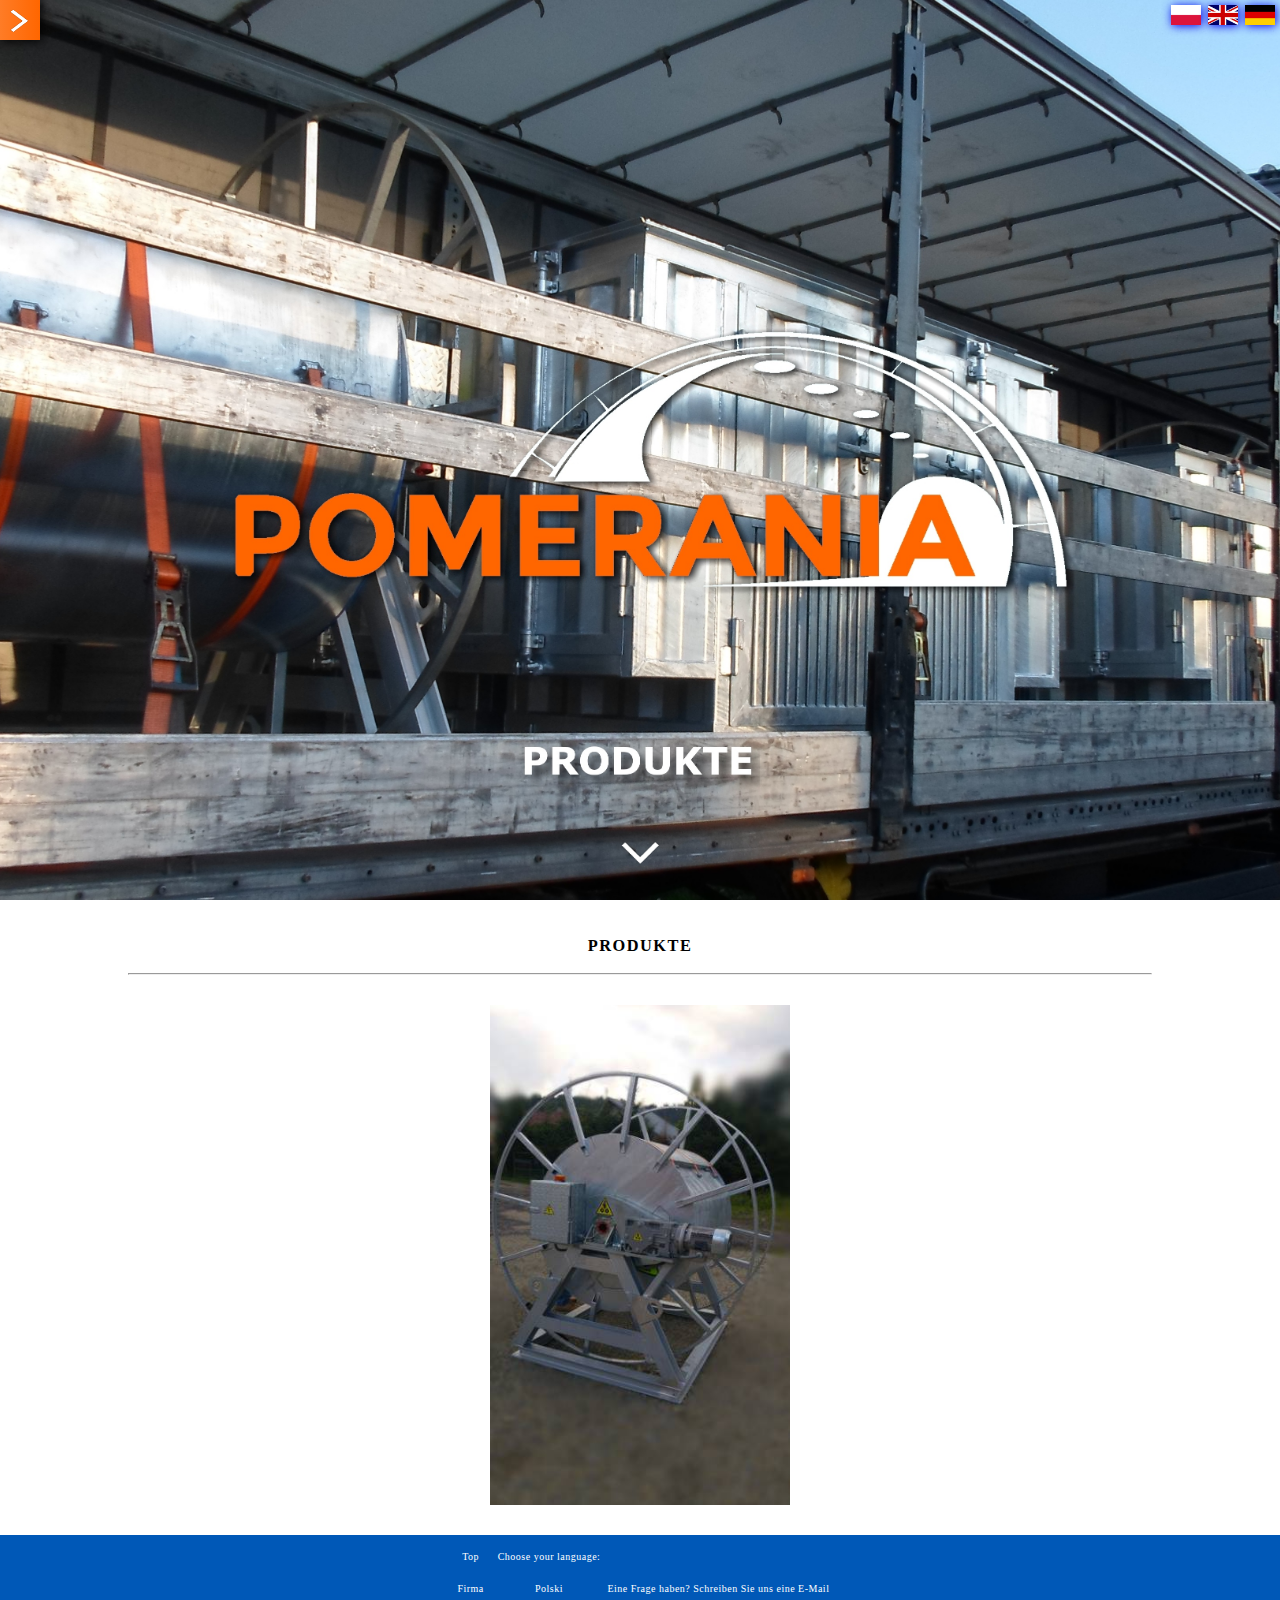
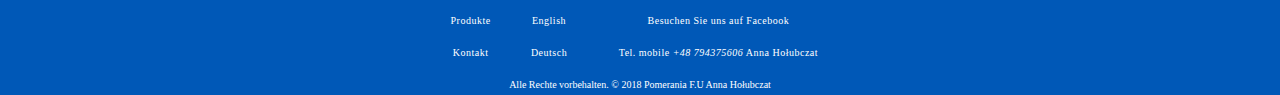
<file: produkty-de.html>
<!DOCTYPE HTML>
<html>
<head>
<meta charset="utf-8"/>
<title>Pomerania F.U</title>
<link rel="stylesheet" href="css/style.css"/>
<link rel="stylesheet" href="css/style2.css"/>
<meta name="theme-color" content="#0058b7">
<meta name="viewport" content="width=device-width, initial-scale=1.0, maximum-scale=1.0" />
<meta name="keywords" content="pomerania, anna, holubczat, pomerania f.u, olszanica"/>
<meta name="description" content="Jesteśmy firmą z  doświadczeniem, która zrealizowała już wiele prac potrzebujących profesjonalnego wykonania robót w oferowanym przez nas zakresie usług."/>
<link rel="icon" href="img/fav.png" />
<script type="text/javascript" src="js/scripts.js"></script>
</head>
<body>

<button id="close_menu" class="close_menu" onclick="close_menu()"><img id="menu_arrow" src="img/arrow.png" /></button>
<div class="sidenav" id="sidenav">
  <div id="menu_b" class="menu_box">
  <a id="logo" onclick="scroll_top(1)" class="logo"><img src="img/1.png"></a>
  <a id="navi" href="index-de.html">Firma</a>
  <a id="navi2" onclick="scroll_top(2)">Produkte</a>
  <a id="navi2,5" href="ref-de.html">Referenzen</a>
  <a id="navi3" onclick="scroll5()">Kontakt</a>
  </div>
</div>
<a href="#produkty" ><img id="arrow" class="arrow" src="img/arrow.png" /></a>
<div class="main">
<div class="header">
<img id="top" src="img/bg3-p-de.jpg" alt="Pomerania F.U Anna Hołubczat">
<div class="language">
<a href="index.html" class="polish"><img src="img/lan_pl.png"></a>
<a href="index-eng.html" class="english"><img src="img/lan_eng.jpg"></a>
<a href="index-de.html" class="german"><img src="img/lan_de.png"></a>
</div>
</div>
<div class="content">
<div class="oprodukty" id="oprodukty">
<div class="produkty2">
<h3><span style="text-transform: uppercase;">Produkte</span></h3>
<hr>
</div>
<div class="produkty3" id="produkty">
<ul class="mgal2">
  <li><a href="img/produkty/p1.jpg" target="_blank">
  <div class="container">
    <img src="img/produkty/p1.jpg">
    <div class="overlay">
      <div class="text">
        Typ: ST-24<br>
        Motorantrieb: 1,5kW 3x50Hz~(CEE16A)<br>
        Leistungsringe: 3 x 400A + PE / 24kV<br>
        Steuerringe: 4 x 100A / 1kV<br>
        Lange: max 600m<br>
        Geschwindigkeit: ca. 19m/min<br>
        Schutzart: IP55<br>
        Nennspannung:	1 - 24 kV<br>
        Nennstrom:	3 x 400A | 4 x 50A<br>
        Drehungen:	ca. 19m/min<br>
        Motorspannung:	400V<br>
        Steuerungsspannung:	230V<br>
        Steuerungssicherung:	10A<br>
        Heizungsspannung:	230V, 2 x 60W<br>
        Heizungssicherung:	10A<br>


</div>
  </div>
  </div></a></li>
  <!--<li><a href="img/gal/g2.jpg" target="_blank">
  <div class="container">
    <img src="">
    <div class="overlay">
      <div class="text">
        Typ: ST-12<br>
        Motorantrieb: 1,5kW 3x50Hz~(CEE16A)<br>
        Leistungsringe: 3 x 400A + PE / 12kV<br>
        Steuerringe: 4 x 100A / 1kV<br>
        Lange: max 400m<br>
        Geschwindigkeit: ca. 16m/min<br>
        Schutzart: IP55<br>
        Nennspannung:	1 - 6 kV<br>
        Nennstrom:	3 x 400A | 4 x 50A<br>
        Drehungen:	ca. 19obr/min<br>
        Motorspannung:	400V<br>
        Steuerungsspannung:	230V<br>
        Steuerungssicherung:	10A<br>
        Heizungsspannung:	230V, 2 x 60W<br>
        Heizungssicherung:	10A<br>
      </div>
  </div>
  </div></a></li>
  <li><a href="img/gal/g3.jpg" target="_blank">
  <div class="container">
    <img src="">
    <div class="overlay">
      <div class="text">
        Typ: ST-1<br>
        Motorantrieb: 1,5kW 3x50Hz~(CEE16A)<br>
        Leistungsringe: 3 x 400A + PE / 1kV<br>
        Lange: max 400m<br>
        Geschwindigkeit: ca. 16m/min<br>
        Schutzart: IP55<br>
        Nennspannung:	0.4 - 6 kV<br>
        Nennstrom:	4 x 400A | 2 x 50A<br>
        Drehungen:	ca. 16m/min<br>
        Motorspannung:	400V<br>
        Steuerungsspannung:	230V<br>
        Steuerungssicherung:	10A<br>
        Heizungsspannung:	230V, 2 x 60W<br>
        Heizungssicherung:	10A<br>
      </div>
  </div>
</div></a></li>

<li><a href="img/produkty/p2.jpg" target="_blank">
  <div class="container">
    <img src="img/produkty/p2.jpg">
    <div class="overlay">
      <div class="text">
        Typ: CB 6/24<br>
        Nennspannung: 6-24 kV<br>
        Max Nennstrom: 630A<br>
        Schutzart: IP65<br>
      </div>
  </div>
  </div></a></li>
  <li><a href="img/gal/g11.jpg" target="_blank">
  <div class="container">
    <img src="">
    <div class="overlay">
      <div class="text">Opis Produktu 11</div>
  </div>
  </div></a></li>
  <li><a href="img/gal/g12.jpg" target="_blank">
  <div class="container">
    <img src="">
    <div class="overlay">
      <div class="text">Opis Produktu 12</div>
  </div>
</div></a></li>--></ul>
</div>
</div>
</div>
<div class="footer">
<ul>
  <li>
    <ul class="fmenu">
      <li><a onclick="scroll_top(1)">Top</a></li>
      <li><a href="index-de.html">Firma</a></li>
      <li><a onclick="scroll_top(2)">Produkte</a></li>
      <li><a onclick="scroll2()">Kontakt</a></li>
    </ul>
  </li>
  <li>
    <ul class="fmenu">
      <li><a class="lang">Choose your language:</a></li>
      <li><a href="index.html" class="polish">Polski</a></li>
      <li><a href="index-eng.html" class="english">English</a></li>
      <li><a href="index-de.html" class="german">Deutsch</a></li>
    </ul>
  </li>
  <li>
    <ul class="fmenu">
      <li><a href="mailto:pomerania.biuro@gmail.com">Eine Frage haben? Schreiben Sie uns eine E-Mail</a></li>
      <li><a href="https://www.facebook.com/pomeraniafu/" target="_blank">Besuchen Sie uns auf Facebook</a></li>
      <li><a>Tel. mobile <i>+48 794375606</i> Anna Hołubczat</a></li>
      </ul>
     </li>
  </ul>
  <ul class="fcopy">
  <li><a class="copyright">Alle Rechte vorbehalten. © 2018 Pomerania F.U Anna Hołubczat</a></li>
</ul>
</div>
</div>
</body>
</html>
</file>
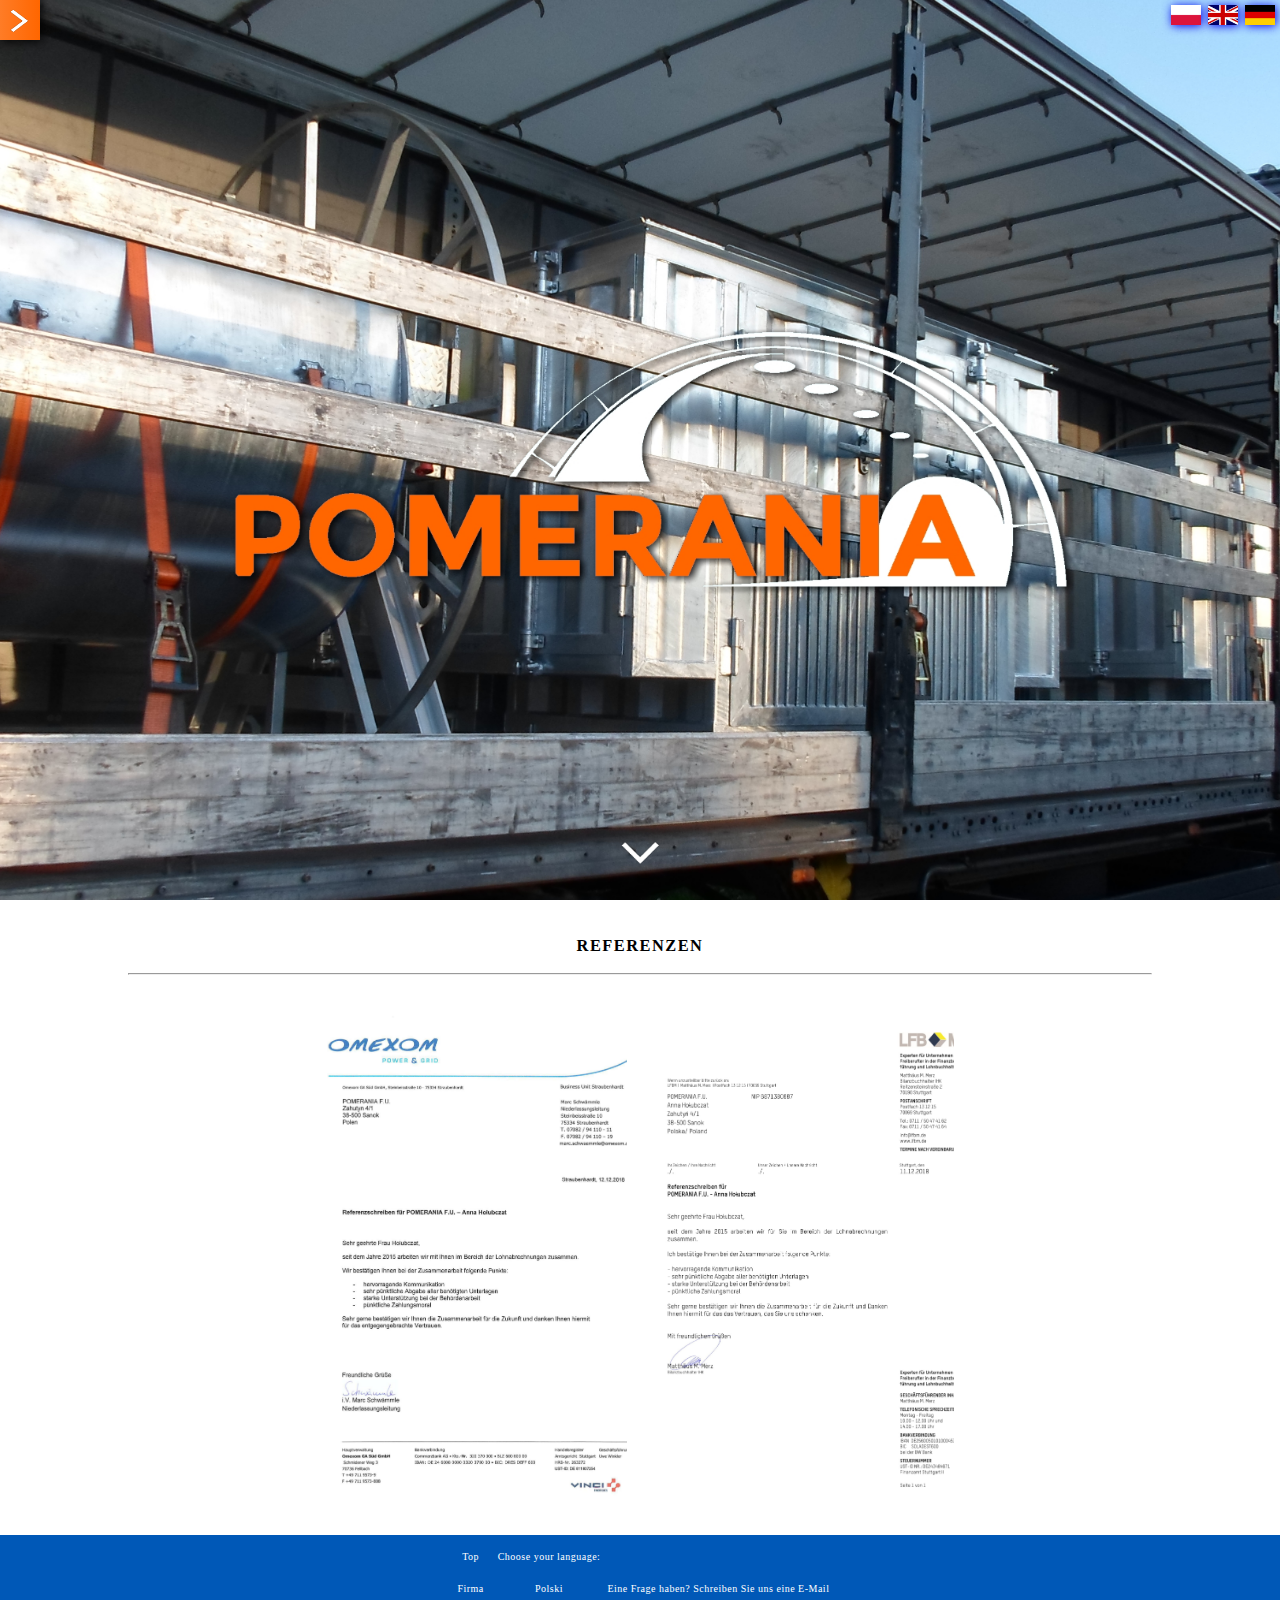
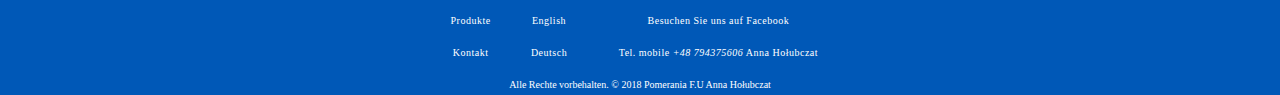
<file: ref-de.html>
<!DOCTYPE HTML>
<html>
<head>
<meta charset="utf-8"/>
<title>Pomerania F.U</title>
<link rel="stylesheet" href="css/style.css"/>
<link rel="stylesheet" href="css/style2.css"/>
<meta name="theme-color" content="#0058b7">
<meta name="viewport" content="width=device-width, initial-scale=1.0, maximum-scale=1.0" />
<meta name="keywords" content="pomerania, anna, holubczat, pomerania f.u, olszanica"/>
<meta name="description" content="Jesteśmy firmą z  doświadczeniem, która zrealizowała już wiele prac potrzebujących profesjonalnego wykonania robót w oferowanym przez nas zakresie usług."/>
<link rel="icon" href="img/fav.png" />
<script type="text/javascript" src="js/scripts.js"></script>
</head>
<body>

<button id="close_menu" class="close_menu" onclick="close_menu()"><img id="menu_arrow" src="img/arrow.png" /></button>
<div class="sidenav" id="sidenav">
  <div id="menu_b" class="menu_box">
  <a id="logo" onclick="scroll_top(1)" class="logo"><img src="img/1.png"></a>
  <a id="navi" href="index-de.html">Firma</a>
  <a id="navi2" href="produkty-de.html">Produkte</a>
  <a id="navi2,5" onclick="scroll_top(2)">Referenzen</a>
  <a id="navi3" onclick="scroll5()">Kontakt</a>
  </div>
</div>
<a href="#produkty" ><img id="arrow" class="arrow" src="img/arrow.png" /></a>
<div class="main">
<div class="header">
<img id="top" src="img/bg3.jpg" alt="Pomerania F.U Anna Hołubczat">
<div class="language">
<a href="index.html" class="polish"><img src="img/lan_pl.png"></a>
<a href="index-eng.html" class="english"><img src="img/lan_eng.jpg"></a>
<a href="index-de.html" class="german"><img src="img/lan_de.png"></a>
</div>
</div>
<div class="content">
<div class="oprodukty" id="oprodukty">
<div class="produkty2">
<h3><span style="text-transform: uppercase;">Referenzen</span></h3>
<hr>
</div>
<div class="produkty3" id="produkty">
<ul class="mgal2">
  <li><a href="img/ref1.jpg" target="_blank">
  <div class="container">
    <img src="img/ref1.jpg">
    <div class="overlay">
      <div class="text">
Bild anzeigen

</div>
  </div>
  </div></a></li>
  <li><a href="img/ref2.jpg" target="_blank">
  <div class="container">
    <img src="img/ref2.jpg">
    <div class="overlay">
      <div class="text">
Bild anzeigen
  </div>

</div></a></li></ul>
</div>
</div>
</div>
<div class="footer">
<ul>
  <li>
    <ul class="fmenu">
      <li><a onclick="scroll_top(1)">Top</a></li>
      <li><a href="index.html">Firma</a></li>
      <li><a onclick="produkty-de.html">Produkte</a></li>
      <li><a onclick="scroll2()">Kontakt</a></li>
    </ul>
  </li>
  <li>
    <ul class="fmenu">
      <li><a class="lang">Choose your language:</a></li>
      <li><a href="index.html" class="polish">Polski</a></li>
      <li><a href="index-eng.html" class="english">English</a></li>
      <li><a href="index-de.html" class="german">Deutsch</a></li>
    </ul>
  </li>
  <li>
  <ul class="fmenu">
    <li><a href="mailto:pomerania.biuro@gmail.com">Eine Frage haben? Schreiben Sie uns eine E-Mail</a></li>
    <li><a href="https://www.facebook.com/pomeraniafu/" target="_blank">Besuchen Sie uns auf Facebook</a></li>
    <li><a>Tel. mobile <i>+48 794375606</i> Anna Hołubczat</a></li>
    </ul>
   </li>
</ul>
<ul class="fcopy">
<li><a class="copyright">Alle Rechte vorbehalten. © 2018 Pomerania F.U Anna Hołubczat</a></li>
</ul>
</div>
</div>
</body>
</html>
</file>
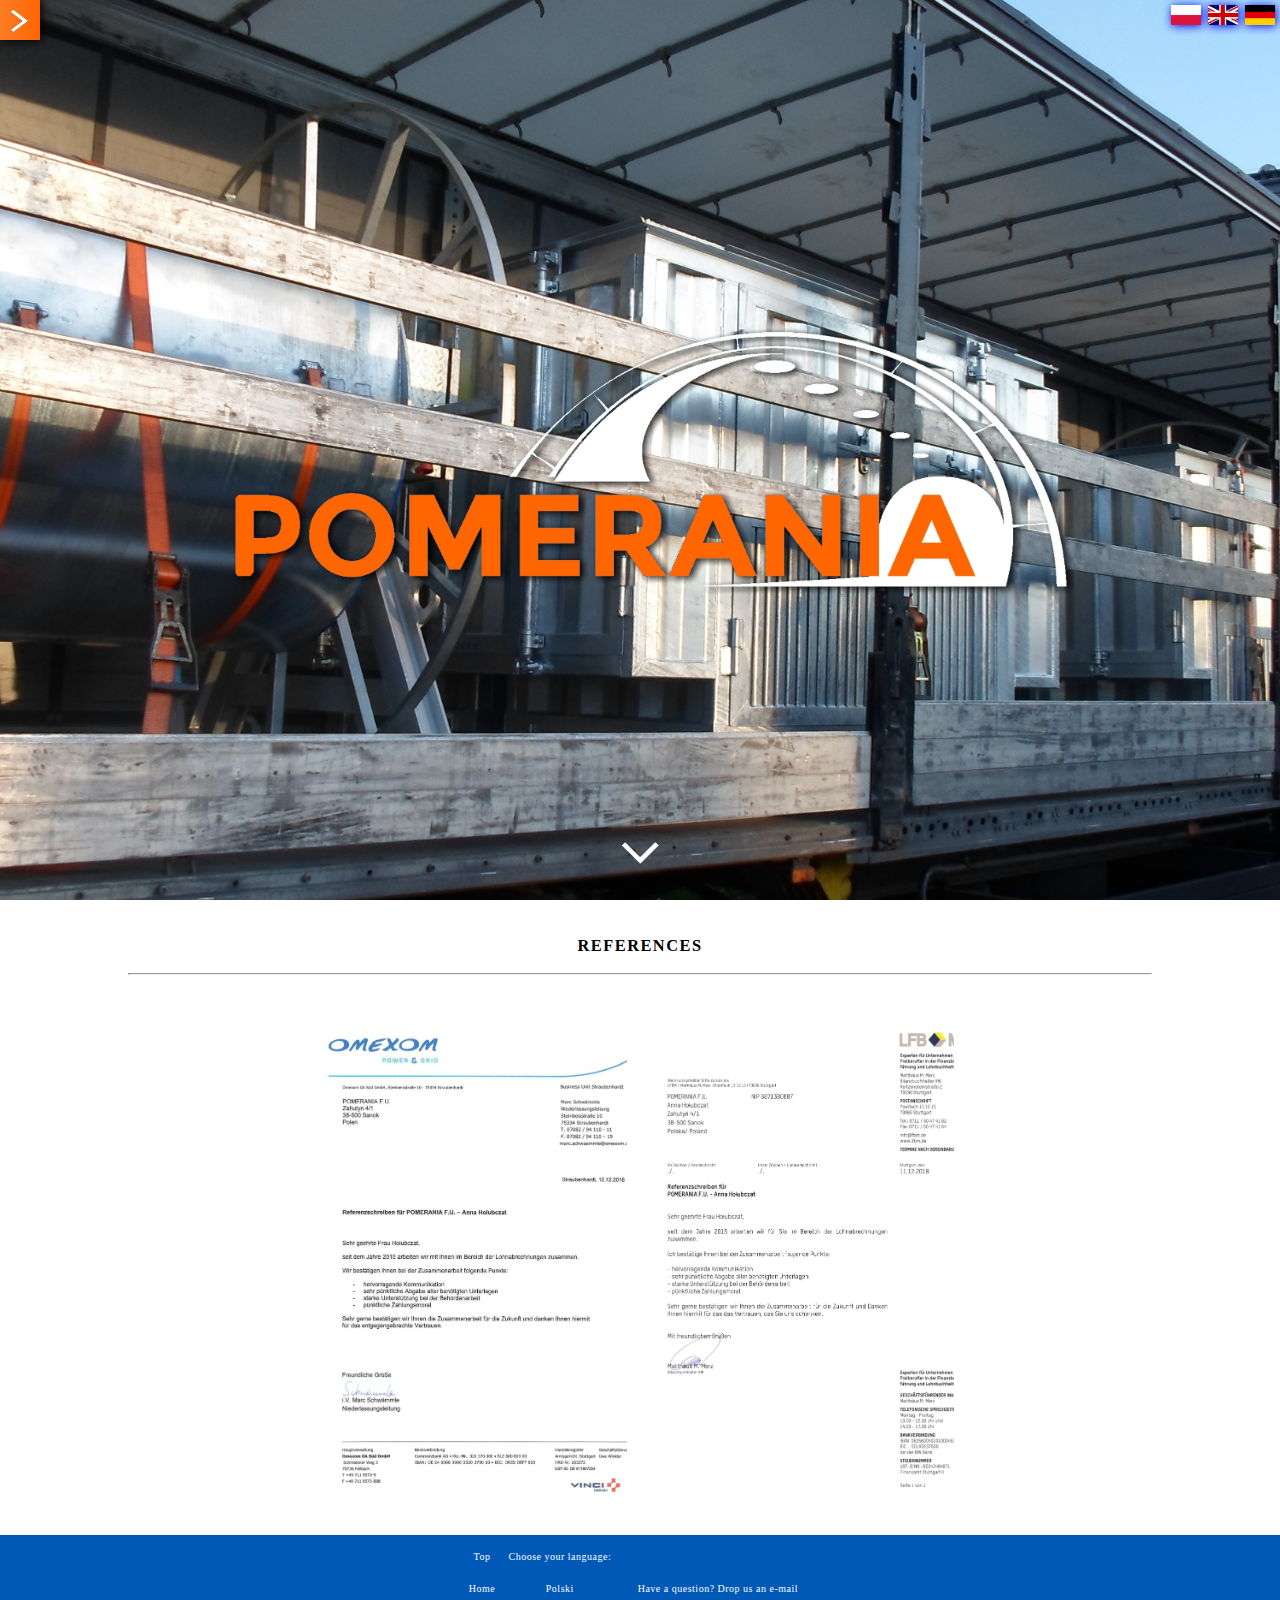
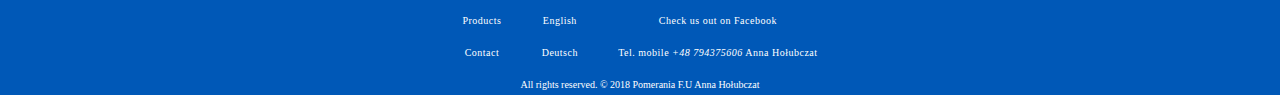
<file: ref-eng.html>
<!DOCTYPE HTML>
<html>
<head>
<meta charset="utf-8"/>
<title>Pomerania F.U</title>
<link rel="stylesheet" href="css/style.css"/>
<link rel="stylesheet" href="css/style2.css"/>
<meta name="theme-color" content="#0058b7">
<meta name="viewport" content="width=device-width, initial-scale=1.0, maximum-scale=1.0" />
<meta name="keywords" content="pomerania, anna, holubczat, pomerania f.u, olszanica"/>
<meta name="description" content="Jesteśmy firmą z  doświadczeniem, która zrealizowała już wiele prac potrzebujących profesjonalnego wykonania robót w oferowanym przez nas zakresie usług."/>
<link rel="icon" href="img/fav.png" />
<script type="text/javascript" src="js/scripts.js"></script>
</head>
<body>

<button id="close_menu" class="close_menu" onclick="close_menu()"><img id="menu_arrow" src="img/arrow.png" /></button>
<div class="sidenav" id="sidenav">
  <div id="menu_b" class="menu_box">
  <a id="logo" onclick="scroll_top(1)" class="logo"><img src="img/1.png"></a>
  <a id="navi" href="index-eng.html">Home</a>
  <a id="navi2" href="produkty-eng.html">Products</a>
  <a id="navi2,5" onclick="scroll_top(2)">References</a>
  <a id="navi3" onclick="scroll5()">Contakt</a>
  </div>
</div>
<a href="#produkty" ><img id="arrow" class="arrow" src="img/arrow.png" /></a>
<div class="main">
<div class="header">
<img id="top" src="img/bg3.jpg" alt="Pomerania F.U Anna Hołubczat">
<div class="language">
<a href="index.html" class="polish"><img src="img/lan_pl.png"></a>
<a href="index-eng.html" class="english"><img src="img/lan_eng.jpg"></a>
<a href="index-de.html" class="german"><img src="img/lan_de.png"></a>
</div>
</div>
<div class="content">
<div class="oprodukty" id="oprodukty">
<div class="produkty2">
<h3><span style="text-transform: uppercase;">References</span></h3>
<hr>
</div>
<div class="produkty3" id="produkty">
<ul class="mgal2">
  <li><a href="img/ref1.jpg" target="_blank">
  <div class="container">
    <img src="img/ref1.jpg">
    <div class="overlay">
      <div class="text">
Show full image

</div>
</div>
  </div></a></li>
  <li><a href="img/ref2.jpg" target="_blank">
  <div class="container">
    <img src="img/ref2.jpg">
    <div class="overlay">
      <div class="text">
        Show full image
  </div>

</div></a></li></ul>
</div>
</div>
</div>
<div class="footer">
<ul>
  <li>
    <ul class="fmenu">
      <li><a onclick="scroll_top(1)">Top</a></li>
      <li><a onclick="index.eng.html">Home</a></li>
      <li><a href="produkty-eng.html">Products</a></li>
      <li><a onclick="scroll2()">Contact</a></li>
    </ul>
  </li>
  <li>
    <ul class="fmenu">
      <li><a class="lang">Choose your language:</a></li>
      <li><a href="index.html" class="polish">Polski</a></li>
      <li><a href="index-eng.html" class="english">English</a></li>
      <li><a href="index-de.html" class="german">Deutsch</a></li>
    </ul>
  </li>
  <li>
  <ul class="fmenu">
    <li><a href="mailto:pomerania.biuro@gmail.com">Have a question? Drop us an e-mail</a></li>
    <li><a href="https://www.facebook.com/pomeraniafu/" target="_blank">Check us out on Facebook</a></li>
    <li><a>Tel. mobile <i>+48 794375606</i> Anna Hołubczat</a></li>
    </ul>
   </li>
</ul>
<ul class="fcopy">
<li><a class="copyright">All rights reserved. © 2018 Pomerania F.U Anna Hołubczat</a></li>
</ul>
</div>
</div>
</body>
</html>
</file>
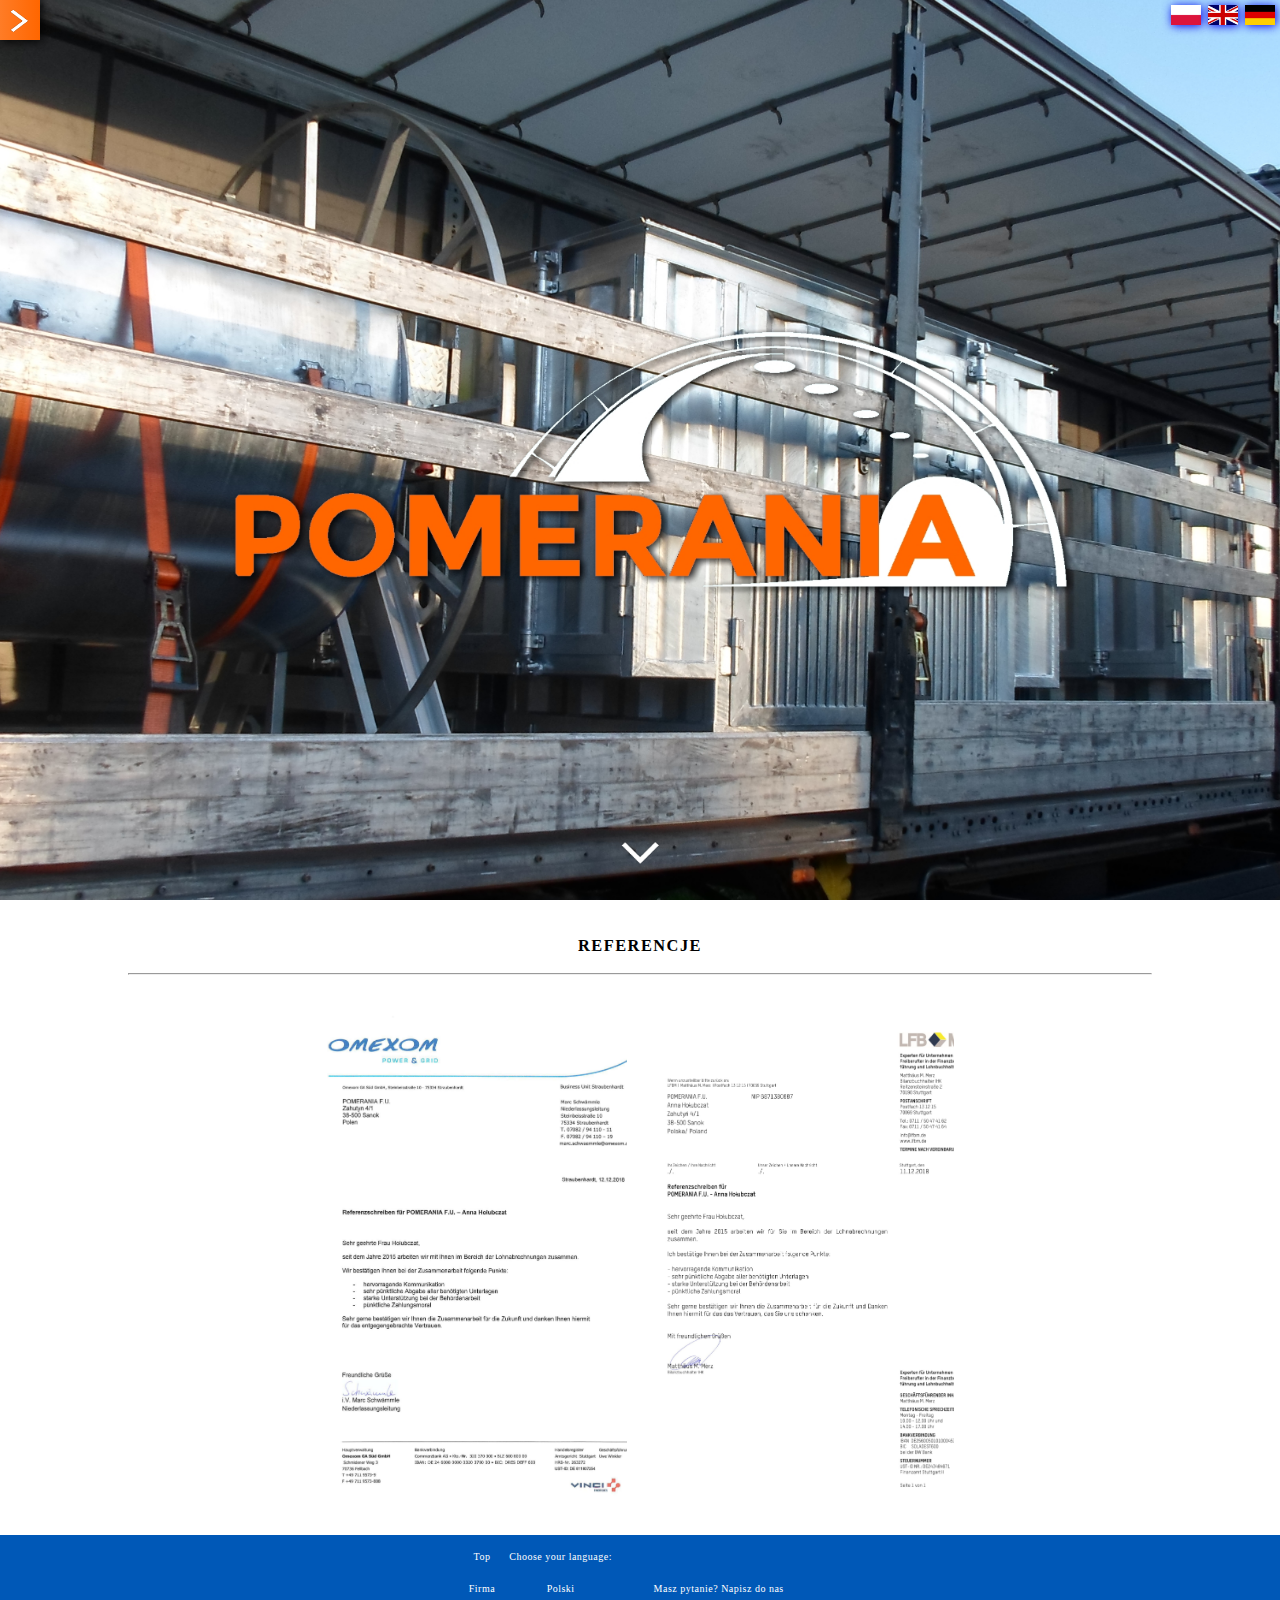
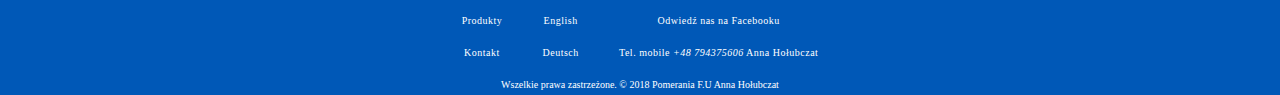
<file: ref.html>
<!DOCTYPE HTML>
<html>
<head>
<meta charset="utf-8"/>
<title>Pomerania F.U</title>
<link rel="stylesheet" href="css/style.css"/>
<link rel="stylesheet" href="css/style2.css"/>
<meta name="theme-color" content="#0058b7">
<meta name="viewport" content="width=device-width, initial-scale=1.0, maximum-scale=1.0" />
<meta name="keywords" content="pomerania, anna, holubczat, pomerania f.u, olszanica"/>
<meta name="description" content="Jesteśmy firmą z  doświadczeniem, która zrealizowała już wiele prac potrzebujących profesjonalnego wykonania robót w oferowanym przez nas zakresie usług."/>
<link rel="icon" href="img/fav.png" />
<script type="text/javascript" src="js/scripts.js"></script>
</head>
<body>

<button id="close_menu" class="close_menu" onclick="close_menu()"><img id="menu_arrow" src="img/arrow.png" /></button>
<div class="sidenav" id="sidenav">
  <div id="menu_b" class="menu_box">
  <a id="logo" onclick="scroll_top(1)" class="logo"><img src="img/1.png"></a>
  <a id="navi" href="index.html">Firma</a>
  <a id="navi2" href="produkty.html">Produkty</a>
  <a id="navi2,5" onclick="scroll_top(2)">Referencje</a>
  <a id="navi3" onclick="scroll5()">Kontakt</a>
  </div>
</div>
<a href="#produkty" ><img id="arrow" class="arrow" src="img/arrow.png" /></a>
<div class="main">
<div class="header">
<img id="top" src="img/bg3.jpg" alt="Pomerania F.U Anna Hołubczat">
<div class="language">
<a href="index.html" class="polish"><img src="img/lan_pl.png"></a>
<a href="index-eng.html" class="english"><img src="img/lan_eng.jpg"></a>
<a href="index-de.html" class="german"><img src="img/lan_de.png"></a>
</div>
</div>
<div class="content">
<div class="oprodukty" id="oprodukty">
<div class="produkty2">
<h3><span style="text-transform: uppercase;">Referencje</span></h3>
<hr>
</div>
<div class="produkty3" id="produkty">
<ul class="mgal2">
  <li><a href="img/ref1.jpg" target="_blank">
  <div class="container">
    <img src="img/ref1.jpg">
    <div class="overlay">
      <div class="text">
Zobacz pełny obraz

</div>
</div>
  </div></a></li>
  <li><a href="img/ref2.jpg" target="_blank">
  <div class="container">
    <img src="img/ref2.jpg">
    <div class="overlay">
      <div class="text">
        Zobacz pełny obraz
  </div>

</div></a></li></ul>
</div>
</div>
</div>
<div class="footer">
<ul>
  <li>
    <ul class="fmenu">
      <li><a onclick="scroll_top(1)">Top</a></li>
      <li><a href="index.html">Firma</a></li>
      <li><a onclick="produkty.html">Produkty</a></li>
      <li><a onclick="scroll2()">Kontakt</a></li>
    </ul>
  </li>
  <li>
    <ul class="fmenu">
      <li><a class="lang">Choose your language:</a></li>
      <li><a href="index.html" class="polish">Polski</a></li>
      <li><a href="index-eng.html" class="english">English</a></li>
      <li><a href="index-de.html" class="german">Deutsch</a></li>
    </ul>
  </li>
  <li>
  <ul class="fmenu">
    <li><a href="mailto:pomerania.biuro@gmail.com">Masz pytanie? Napisz do nas</a></li>
    <li><a href="https://www.facebook.com/pomeraniafu/" target="_blank">Odwiedź nas na Facebooku</a></li>
    <li><a>Tel. mobile <i>+48 794375606</i> Anna Hołubczat</a></li>
    </ul>
   </li>
</ul>
<ul class="fcopy">
<li><a class="copyright">Wszelkie prawa zastrzeżone. © 2018 Pomerania F.U Anna Hołubczat</a></li>
</ul>
</div>
</div>
</body>
</html>
</file>
<file: css/style.css>
body{
  width:100%;
  margin:0 auto;
  background-color: white;
  font-family: Verdana !important;
  scroll-behavior: smooth;
}
button:focus{
  outline:0 !important;
}
#menu_arrow{
	height: 40px;
	width: 30px;
	position: relative;
	top: 0px;
	left: 0px;
	transform: rotate(-90deg);
	transition: 1s;

}
.arrow {
	height: 50px;
	width: 50px;
	position: absolute;
	bottom: 20px;
	left: 50%;
	margin-left: -25px;
	animation-name: a_arrow;
	animation-duration: 10s;
	animation-iteration-count: infinite;
	cursor: pointer;
}

.sidenav {
    height: 100%;
    width: 0px;
    position: fixed;
    z-index: 1;
    top: 0;
    left: 0;
    background: linear-gradient(to right, #0058b7 , #0065d1);
    overflow-x: hidden;
    padding-top: 20px;
    transition: 0.5s;
}

.sidenav a {
    padding: 6px 8px 6px 16px;
    text-decoration: none;
    font-size: 20px;
    color: white;
    display: block;
    font-family: Verdana;
    letter-spacing: 0.5px;
    cursor: pointer;
}

.sidenav a:hover {
    color: #FF6600;
    background-color: white;
    transition: 0.3s;
    cursor: pointer;
}

.sidenav img{
  width:92px;
  height:32px;
}
.logo:hover{
  background: linear-gradient(to right, #0058b7 , #0065d1);
  cursor: pointer;
}
.close_menu{
  width: 40px;
  height: 40px;
  background: linear-gradient(to right, #ff7c26, #FF6600);
  border: none;
  color: white;
  font-size: 20px;
  font-family: Verdana;
  cursor: pointer;
  position: relative;
  top: 0;
  margin-left:0px;
  position: fixed;
  transition: 0.5s;
  box-shadow: 1px 1px 10px black;
  z-index: 7;
}
.main {
  margin-left: 0px;
  font-size: 28px;
}
.header img{
  width: 100%;
  height: 100vh;
  display: block;
  object-fit: cover;
  object-position: center center;
}
.header{
  width: 100%;
  margin: 0;
  overflow-x: hidden;
}
.language{
  position: absolute;
  top: 0;
  right: 5px;
}
.language img{
  width: 30px;
  height: 20px;
  display: inline;
  cursor: pointer;
  box-shadow: 1px 1px 10px;
    transition: margin-bottom .4s;
}
.language img:hover{
  margin-bottom: 3px;
}

.content {
   max-width: 1280px;
   margin: 0 auto;
}

.firma{
  height: auto;
  background-color: white;
  text-align: center;
  margin: 0 auto;
  /*box-shadow: 1px 5px 10px black;*/

}
#show_firma{
	opacity: 0;
	transition: 1s;
}
.oprodukty{
  width: 100%;
  background-color: white;
  text-align: center;
  height: auto;
  margin: 0 auto;
  margin-bottom: 20px;
}

.produkty2{
  font-size: 14px;
  padding-top: 20px;
  width: 80%;
  letter-spacing: 1.5px;
  margin: 0 auto;
}

.firma ul{
  margin: 0 auto;
  text-align: center;
  vertical-align: middle;
  padding-left: 0px;
}


.firma li{
  display: inline-block ;
  height: 350px;
  width: 490px;
  margin-left: 10px;
  margin-right: 10px;
}


.ofirmie{
  font-size: 15px;
  letter-spacing: 1.5px;
}

.gphoto{
	width: 490px;
	height: 350px;
	object-fit: cover;
	object-position: center center;
    transition: transform .8s;
	padding-bottom: 40px;
}

.firma ul li img:hover{
  transform: scale(1.1);
}
.produkty{
  height: auto;
  background-color: white;
  margin: 0 auto;
  /*box-shadow: 1px 5px 10px black;*/
}
#mgal_show {
	opacity: 0;
	transition: 1s;
}
.mgal{
  list-style-type: none;
  margin: 0 auto ;
  text-align: center;
  padding-left: 0px;
  vertical-align: middle;
  margin-top: 20px;

}

.mgal ul {
	padding-left: 0px;
	margin: 0 auto;
}

.mgal li {
  width: 300px;
  height: 250px;
  display: inline-block;
  margin: 20px 20px 20px 20px;
}

.produkty img{
  width: 300px;
  height: 250px;
  margin-top: 0px;
  padding: 0px;
}

.mgal img:hover{
  transition: 0.5s;
  cursor: pointer;
}
.kontakt{
  height: auto;
  width: 100%;
  background-color: white;
  margin: 0 auto;
  /*box-shadow: 1px 5px 10px black;*/
}
.kontakt p{
  text-align: center;
  font-size: 15px;
  color: white;
  margin-top: 0px;
  padding-top: 70px;
}
.kontakt li{
  display: inline-block ;
  vertical-align: top ;
}
#contact_show{
	opacity: 0;
	transition: 1s;
}
.contact{
  list-style-type: none ;
  text-align: center ;
  margin: 0 auto;
  padding: 0px;
  margin-top: 20px;
  margin-bottom: 20px;
}
.map{
  width: 800px;
}
.map_contact{
  width: 300px;
  display: block;
  background: linear-gradient(to right, #0058b7 , #0065d1);
  height: 400px;
  letter-spacing: 0.5px;
  margin-bottom: 20px;
}
.email{
  color: #ff7c26
}
.footer{
  height: auto;
  width: 100%;
  background-color: #0058b7;
  color: white;
  margin: 0 auto;
  text-align: center;
}
.footer li{
  display: inline-block;
}
.footer ul{
  margin: 0 auto;
  text-align: center;
  vertical-align: middle;
  list-style-type: none;
  padding-left: 0px;
}
.fmenu a{
  list-style: none;
  text-decoration: none;
  color: white;
  letter-spacing: 0.5px;
  font-size: 10px;
}
.fmenu a:hover{
  color: grey;
}
.lang:hover{
  color: white !important;
}
.fmenu li{
  display: block !important;
}
.fmenu img{
  width: 32px;
  height: 32px;
  align: center;
}
.copyright{
  font-size: 10px;
  text-align: center;
}
.fcopy{
  text-align: center;
  padding: 0px !important;
  margin: 0px !important;
}

@keyframes a_arrow {
	0% { left: 50%;	bottom: 20px; opacity: 0; }
	25% { left: 50%; bottom: 0px; opacity: 1; }
	50% { left: 50%; bottom: 20px; opacity: 0; }
	75% { left: 50%; bottom: 0px; opacity: 1; }
	100% { left: 50%; bottom: 20px; opacity: 0; }
}

@media only screen and (max-width: 1040px){
	.gphoto {
		padding-bottom: 0px;
		padding-top: 40px;
	}
}

@media only screen and (max-width: 500px){
	.firma li {
		width: 300px;
	}

	.gphoto {
		width: 300px;
	}

}

@media only screen and (max-width: 1180px){
	.map {
		width: 600px;
	}
}

@media only screen and (max-width: 950px){
	.map {
		width: 300px;
	}
}
</file>
<file: css/style2.css>
.container {
  position: relative;
  width: 100%;
}

.image {
  display: block;
  width: 100%;
  height: auto;
}

.overlay {
  position: absolute;
  bottom: 0;
  left: 0;
  right: 0;
  top: 0;
  background: linear-gradient(to right, #0058b7 , #0065d1);
  overflow: hidden;
  width: 0px;
  height: 250px;
  transition: 1s ease;
}

.container:hover .overlay {
  width: 100%;
  opacity: 0.9;

}

.container:hover .text {
  white-space: normal;
  width: 280px;

}

.text {
  white-space: normal;
  color: white;
  font-size: 12px;
  position: absolute;
  top: 50%;
  left: 50%;
  transform: translate(-50%, -50%);
  -ms-transform: translate(-50%, -50%);
  text-align: center;
  width: 280px;
}

.mgal2 .overlay {
  position: absolute;
  bottom: 0;
  left: 0;
  right: 0;
  top: 0;
  background: linear-gradient(to right, #0058b7 , #0065d1);
  overflow: hidden;
  width: 0px;
  height: 500px;
  transition: 1s ease;
}

.mgal2 .text {
  white-space: normal;
  color: white;
  font-size: 12px;
  position: absolute;
  top: 50%;
  left: 50%;
  transform: translate(-50%, -50%);
  -ms-transform: translate(-50%, -50%);
  text-align: center;
  width: 280px;
}

.mgal2 .container:hover .overlay {
  width: 100%;
  opacity: 0.9;

}

.mgal2 .container:hover .text {
  white-space: normal;
  width: 280px;

}

.produkty3{
  height: auto;
  width: 100%;
  margin-bottom: 20px;
  background-color: white;
  margin: 0 auto;
  text-align: center;
  /*box-shadow: 1px 5px 10px black;*/
}
.mgal2 {
  list-style-type: none;
  margin: 0 auto;
  margin-top: 20px;
  text-align: center;
  vertical-align: middle;
  padding-left: 0px;
}

.mgal2 li {
	width: 300px;
	height: 500px;
	margin-left: 10px;
	margin-right: 10px;
	margin-top: 10px;
	margin-bottom: 10px;
	display: inline-block;
}

.produkty3 img{
  width: 300px;
  height: 500px;
  object-fit: cover;
  object-position: center center;
}

.mgal2 img:hover{
  transition: 0.5s;
  cursor: pointer;
}
</file>
